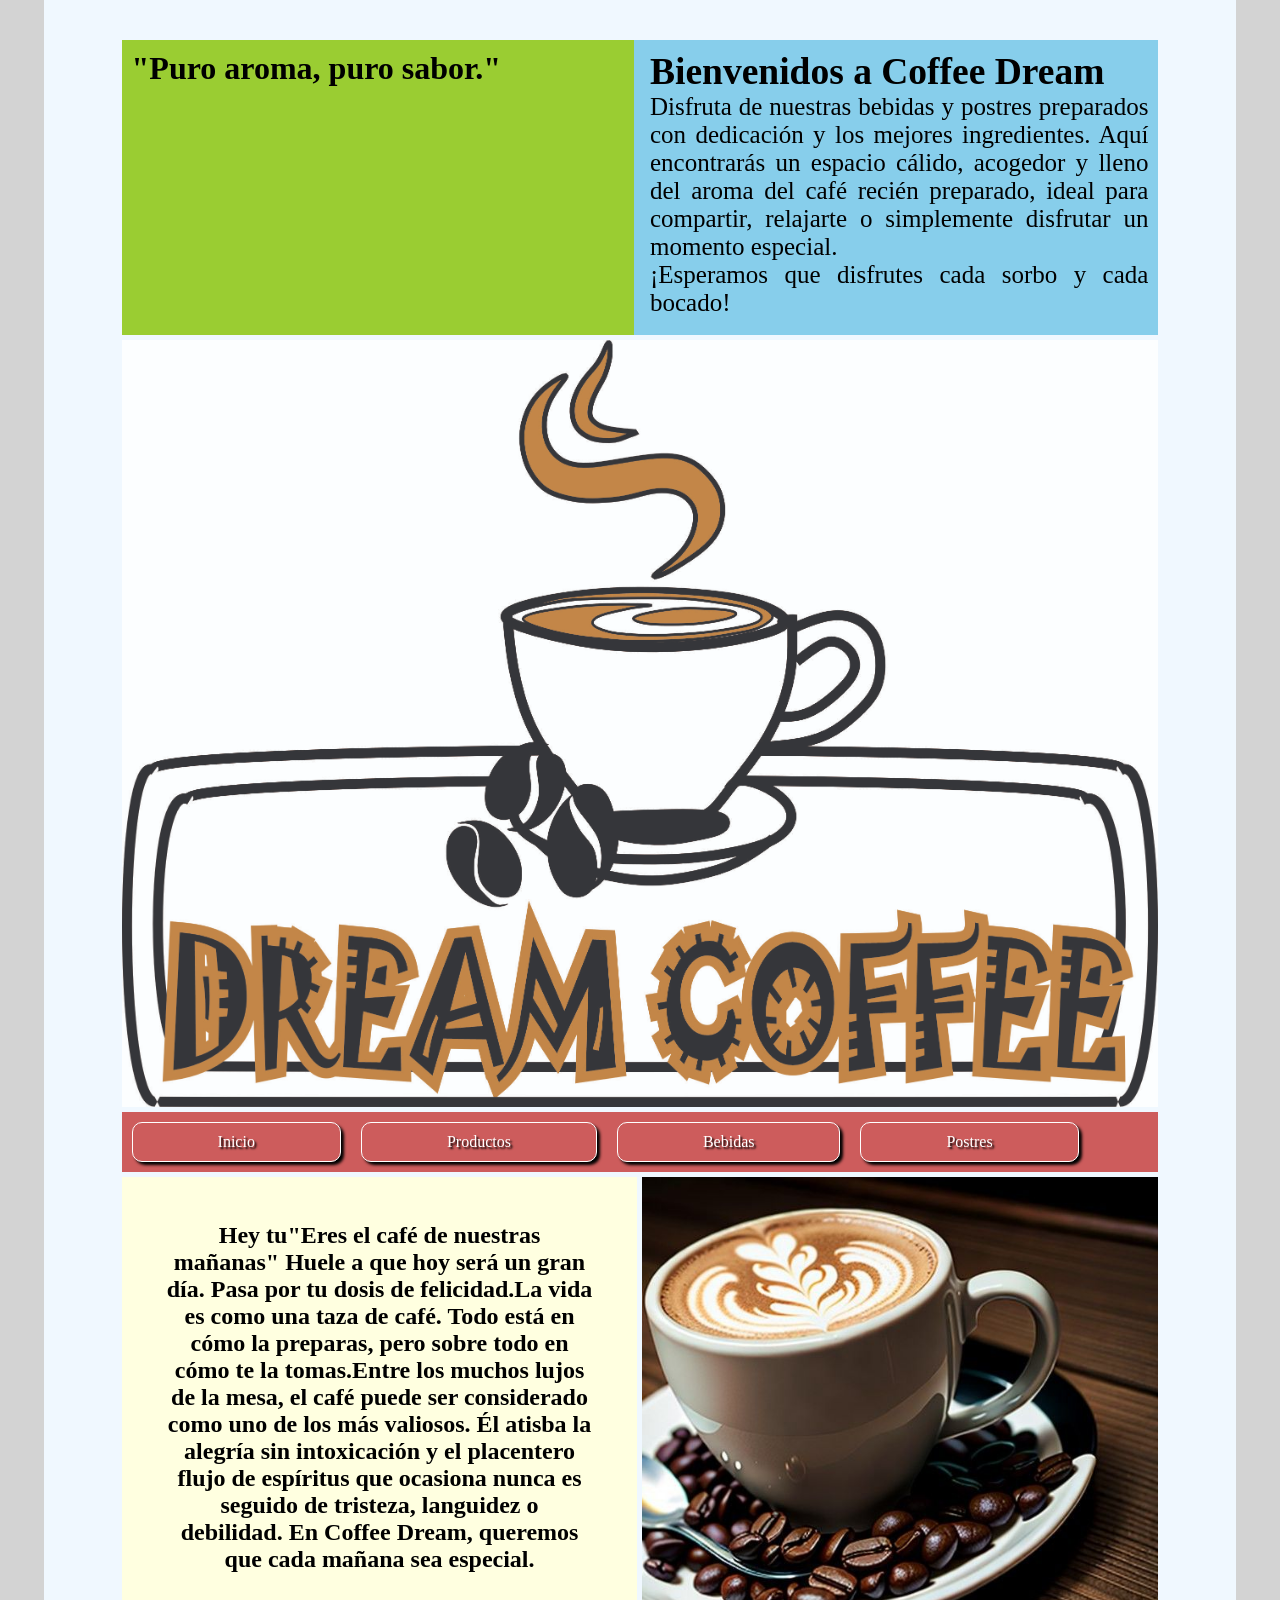
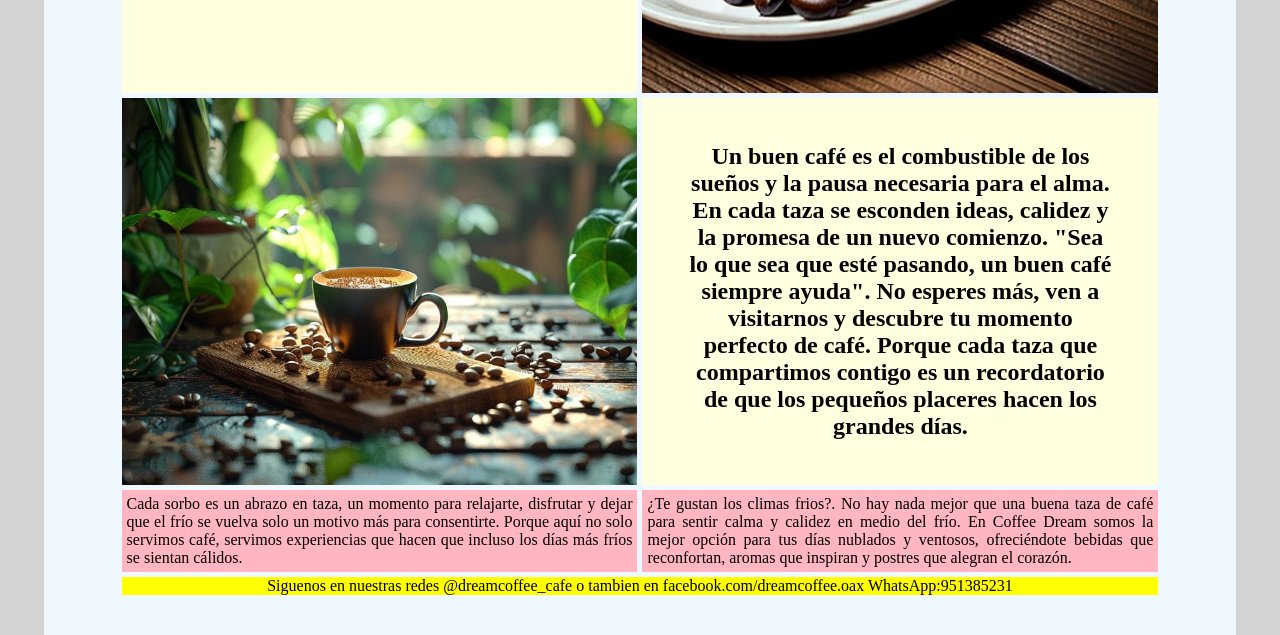
<file: index.html>
<!DOCTYPE html>
<html>
<head>
	<link rel="stylesheet" href="https://cdnjs.cloudflare.com/ajax/libs/font-awesome/6.5.1/css/all.min.css">
	<link rel="stylesheet" type="text/css" href="css/estilos.css">
	<meta charset="utf-8">
	<meta name="viewport" content="width=device-width, initial-scale=1">
	<title>DREAM COFFEE</title>
</head>
<body>
     <div class="contenedor">
     	<div class ="contenedor">
            
            <header class= "cabecera">
                <div class="titulo">
                    <h1>"Puro aroma, puro sabor."</h1><video autoplay muted loop src="videos/animacion.mp4"></video></div>
                    

                     <div class="contenido">

                    <h2>Bienvenidos a Coffee Dream</h2>
                <p>
                   Disfruta de nuestras bebidas y postres preparados
                    con dedicación y los mejores ingredientes. Aquí encontrarás un espacio cálido, 
                acogedor y lleno del aroma del café recién preparado, 
            ideal para compartir, relajarte o simplemente disfrutar un momento especial.</p>

        
                   <p> 
                   ¡Esperamos que disfrutes cada sorbo y cada bocado!</p>

                   </div>
                

            </header>

                <div class="logo"><img src="imagenes/logocafe.jpg"></div>
                
           




     	<nav class="menu">
            <div class="hamburguesa" id="hamburguesa">
                <span class="barra"></span>
                <span class="barra"></span>
                <span class="barra"></span>
            </div>

     		<ul class="menulista" id="menulista">
                <li class="menuitem"><a href="index.html"class="menulink">Inicio</a></li>
                 <li class="menuitem"><a href="html/productos.html"class="menulink">Productos</a></li>
                  <li class="menuitem"><a href="html/bebidas.html"class="menulink">Bebidas</a></li>
                   <li class="menuitem"><a href="html/postres.html"class="menulink">Postres</a></li>

     	</nav>

     	<h2 class="texto1">
            <p>Hey tu"Eres el café de nuestras mañanas"
            Huele a que hoy será un gran día. 
        Pasa por tu dosis de felicidad.La vida es como una taza de café. 
        Todo está en cómo la preparas, 
        pero sobre todo en cómo te la tomas.Entre los muchos lujos de la mesa, 
       el café puede ser considerado como uno de los más valiosos. 
      Él atisba la alegría sin intoxicación y el placentero flujo de espíritus 
  que ocasiona nunca es seguido de tristeza, languidez o debilidad. En Coffee Dream, 
queremos que cada mañana sea especial. 
</p></h2>
        </h2>
       
            <img class="cafe"src="imagenes/olores.jpg">

      </main>


          <img class="cafe"src="imagenes/cafe.jpg">
        
        <h2 class="texto2">
        <p>Un buen café es el combustible de los sueños y la pausa necesaria para el alma. 
        En cada taza se esconden ideas, calidez y la promesa de un nuevo comienzo. 
    "Sea lo que sea que esté pasando, un buen café siempre ayuda". No esperes más, 
    ven a visitarnos y descubre tu momento perfecto de café. 
   Porque cada taza que compartimos contigo es un recordatorio 
   de que los pequeños placeres hacen los grandes días.</p></h2>
       </h2>

    </main>
    </aside>

     			<div class="minis">
        
            <h2></h2>
            <p>Cada sorbo es un abrazo en taza, un momento para relajarte, 
            disfrutar y dejar que el frío se vuelva solo un motivo más para consentirte. 
        Porque aquí no solo servimos café, servimos experiencias 
        que hacen que incluso los días más fríos se sientan cálidos. </p>
        </div>
        
        <div class="minis">
            <h2></h2>
            <p>¿Te gustan los climas frios?. No hay nada mejor que una buena taza 
            de café para sentir calma y calidez en medio del frío. 
        En Coffee Dream somos la mejor opción para tus días nublados y ventosos, 
    ofreciéndote bebidas que reconfortan, aromas que inspiran y postres que alegran el corazón. </p>
        </div>
    
    <footer class="pie">
        <p> Siguenos en nuestras redes
        @dreamcoffee_cafe o tambien en facebook.com/dreamcoffee.oax WhatsApp:951385231</p>
    </footer>
     	</div>
             


</body>
</html>
<script>
    const hamburguesa = document.getElementById("hamburguesa");
    const menulista = document.getElementById("menulista");
    hamburguesa.addEventListener("click",() =>{
        hamburguesa.classList.toggle("active");
        menulista.classList.toggle("active");
    });

</script>
</file>
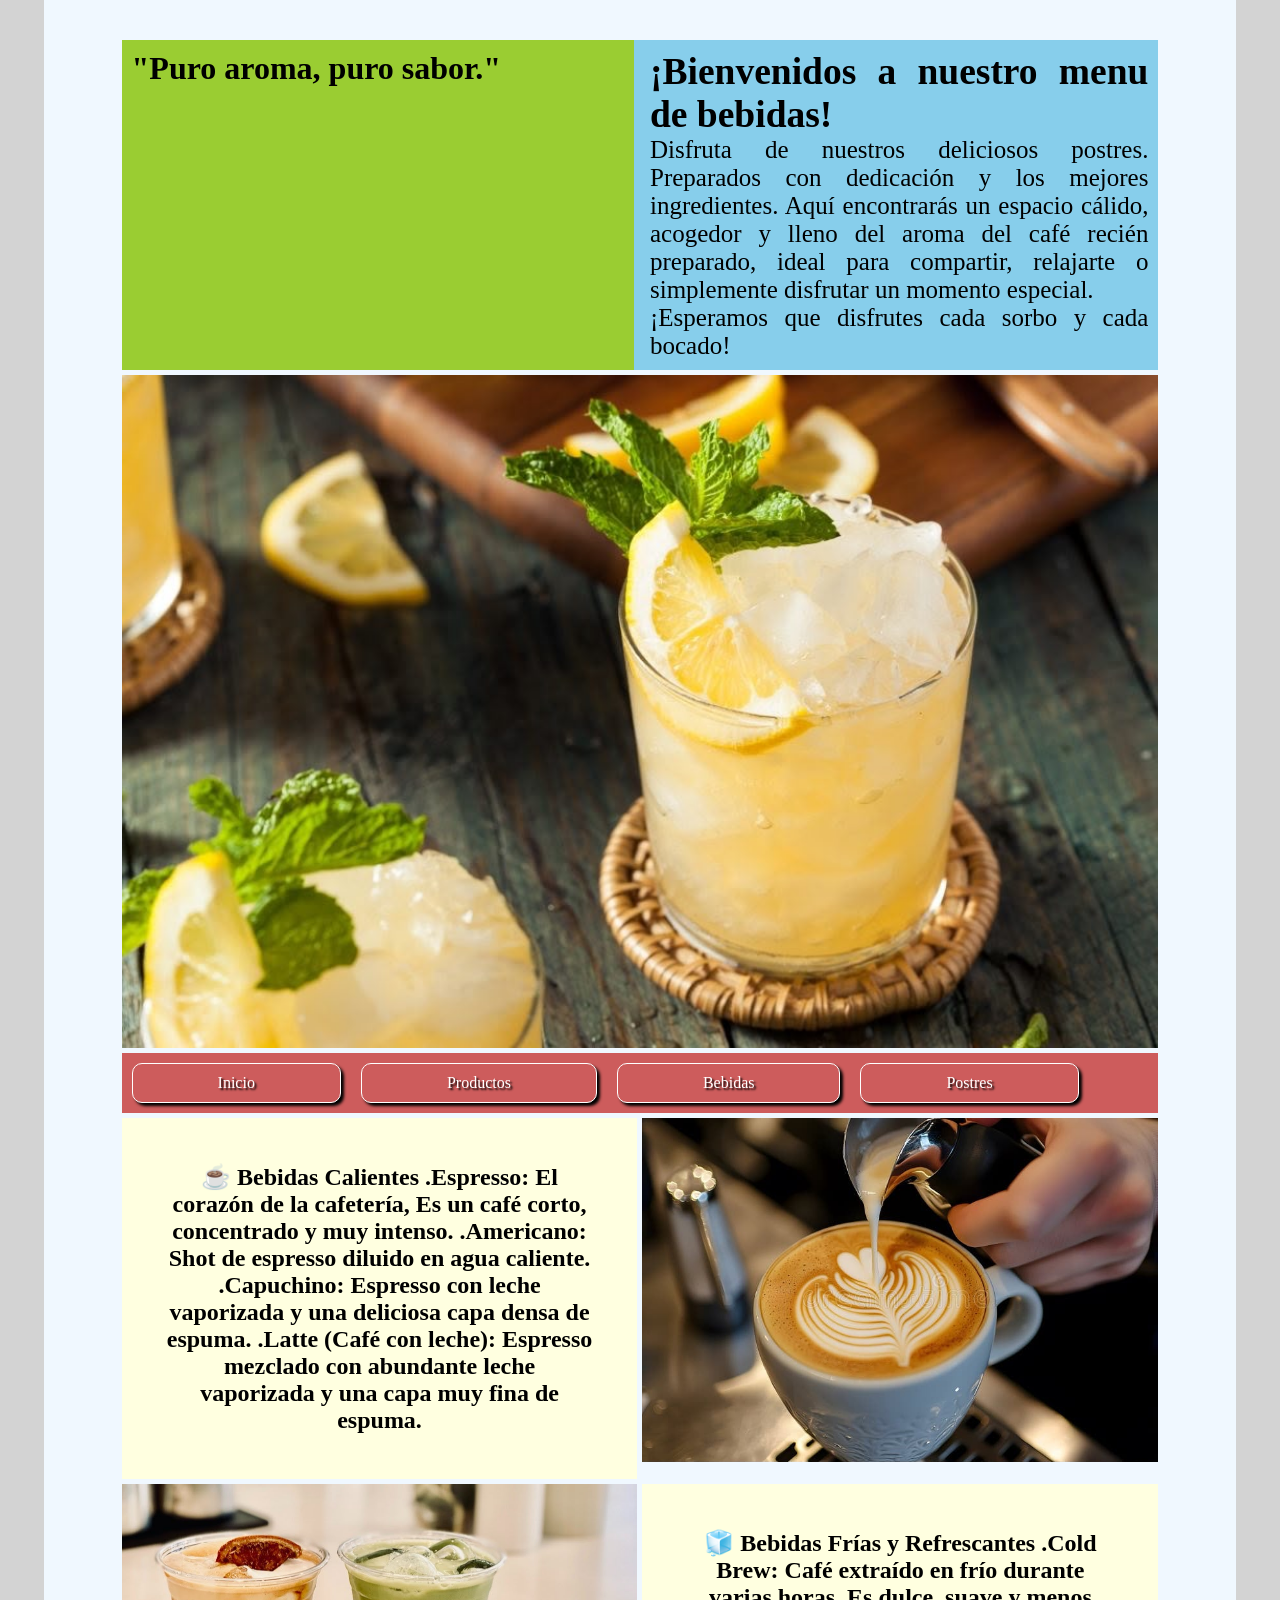
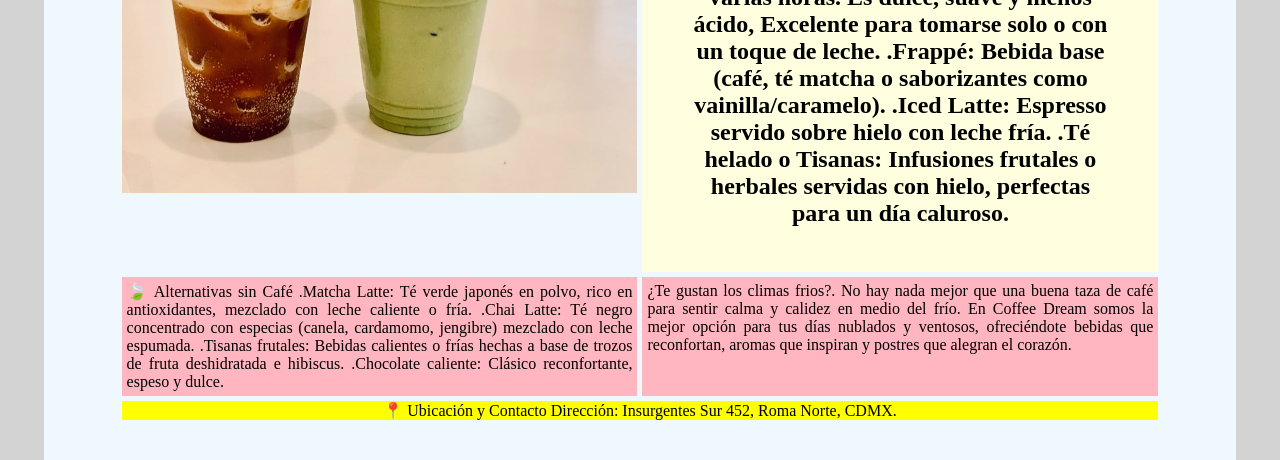
<file: html/bebidas.html>
<!DOCTYPE html>
<html>
<head>
	<link rel="stylesheet" href="https://cdnjs.cloudflare.com/ajax/libs/font-awesome/6.5.1/css/all.min.css">
	<link rel="stylesheet" type="text/css" href="../css/estilos.css">
	<meta charset="utf-8">
	<meta name="viewport" content="width=device-width, initial-scale=1">
	<title>BEBIDAS</title>
</head>
<body>
     <div class="contenedor">
     	<div class ="contenedor">
            
            <header class= "cabecera">
                <div class="titulo">
                    <h1>"Puro aroma, puro sabor."</h1><video autoplay muted loop src="../videos/animacion.mp4"></video></div>
                    
                     <div class="contenido">

                    <h2> ¡Bienvenidos a nuestro menu de bebidas!</h2>
               
                <p>
                   Disfruta de nuestros deliciosos postres. Preparados
                    con dedicación y los mejores ingredientes. Aquí encontrarás un espacio cálido, 
                acogedor y lleno del aroma del café recién preparado, 
            ideal para compartir, relajarte o simplemente disfrutar un momento especial.</p>

        
                   <p> 
                   ¡Esperamos que disfrutes cada sorbo y cada bocado!</p>

                   </div>
                

            </header>

                <div class="logo"><img src="../imagenes/limonada.jpeg"></div>
                
           




     	<nav class="menu">
            <div class="hamburguesa" id="hamburguesa">
                <span class="barra"></span>
                <span class="barra"></span>
                <span class="barra"></span>
            </div>

     		<ul class="menulista" id="menulista">
                <li class="menuitem"><a href="index.html"class="menulink">Inicio</a></li>
                 <li class="menuitem"><a href="#"class="menulink">Productos</a></li>
                  <li class="menuitem"><a href="bebidas.html"class="menulink">Bebidas</a></li>
                   <li class="menuitem"><a href="postres.html"class="menulink">Postres</a></li>

     	</nav>

     	<h2 class="texto1">
            <p>
                ☕ Bebidas Calientes
                .Espresso: El corazón de la cafetería,  Es un café corto, concentrado y muy intenso.
                .Americano: Shot de espresso diluido en agua caliente.
                .Capuchino: Espresso con leche vaporizada y una deliciosa capa densa de espuma.
                .Latte (Café con leche): Espresso mezclado con abundante leche vaporizada y una capa muy fina de espuma.
</p></h2>
        </h2>
       
            <img class="cafe"src="../imagenes/latte.jpeg">

      </main>


          <img class="cafe"src="../imagenes/jugo.jpeg">
        
        <h2 class="texto2">
        <p>
            🧊 Bebidas Frías y Refrescantes
        .Cold Brew: Café extraído en frío durante varias horas. Es dulce, suave y menos ácido, Excelente para tomarse solo o con un toque de leche.
        .Frappé: Bebida base (café, té matcha o saborizantes como vainilla/caramelo).
        .Iced Latte: Espresso servido sobre hielo con leche fría.
        .Té helado o Tisanas: Infusiones frutales o herbales servidas con hielo, perfectas para un día caluroso. </p></h2>
       </h2>

    </main>
    </aside>

     			<div class="minis">
        
            <h2></h2>
            <p> 
            🍃 Alternativas sin Café
            .Matcha Latte: Té verde japonés en polvo, rico en antioxidantes, mezclado con leche caliente o fría.
            .Chai Latte: Té negro concentrado con especias (canela, cardamomo, jengibre) mezclado con leche espumada.
            .Tisanas frutales: Bebidas calientes o frías hechas a base de trozos de fruta deshidratada e hibiscus.
            .Chocolate caliente: Clásico reconfortante, espeso y dulce. </p>
        </div>
        
        <div class="minis">
            <h2></h2>
            <p>¿Te gustan los climas frios?. No hay nada mejor que una buena taza 
            de café para sentir calma y calidez en medio del frío. 
        En Coffee Dream somos la mejor opción para tus días nublados y ventosos, 
    ofreciéndote bebidas que reconfortan, aromas que inspiran y postres que alegran el corazón. </p>
        </div>
    
    <footer class="pie">
        <p> 📍 Ubicación y Contacto
        Dirección: Insurgentes Sur 452, Roma Norte, CDMX. </p>
    </footer>
     	</div>
             


</body>
</html>
<script>
    const hamburguesa = document.getElementById("hamburguesa");
    const menulista = document.getElementById("menulista");
    hamburguesa.addEventListener("click",() =>{
        hamburguesa.classList.toggle("active");
        menulista.classList.toggle("active");
    });

</script>
</file>
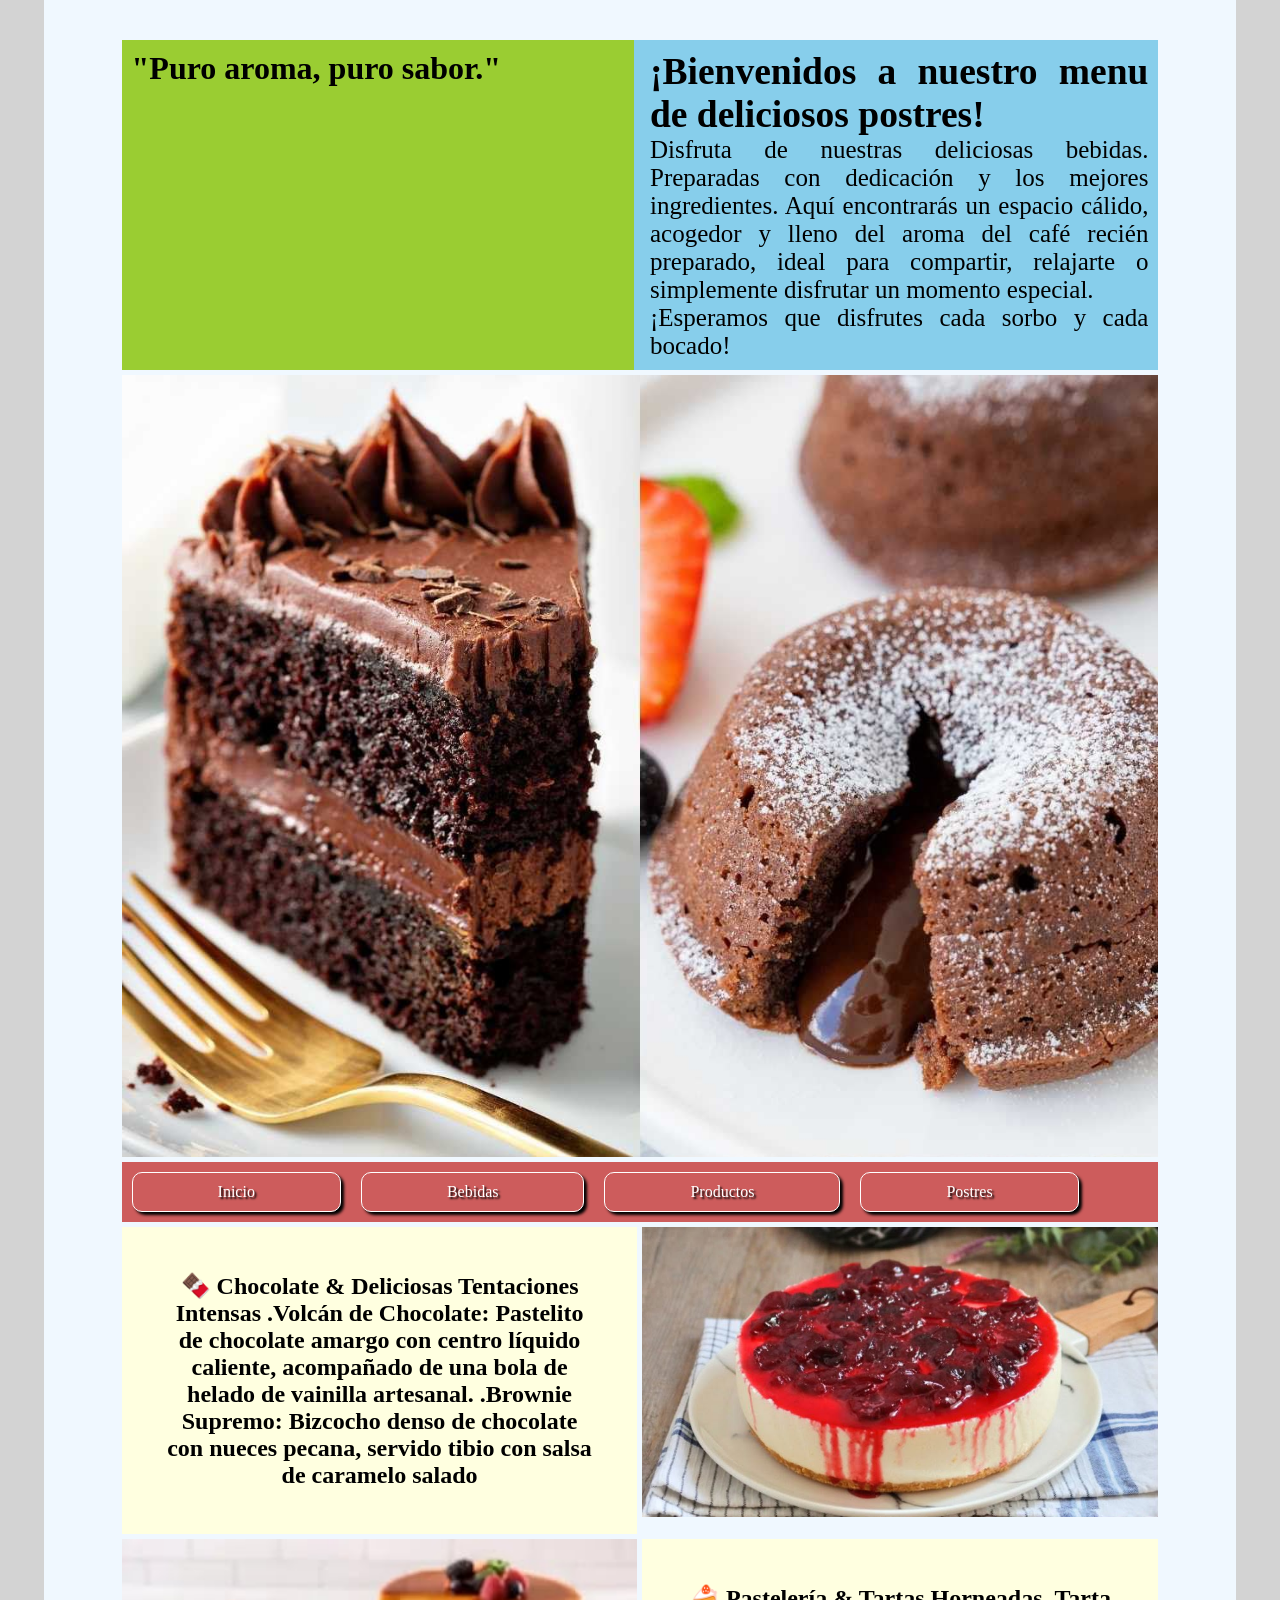
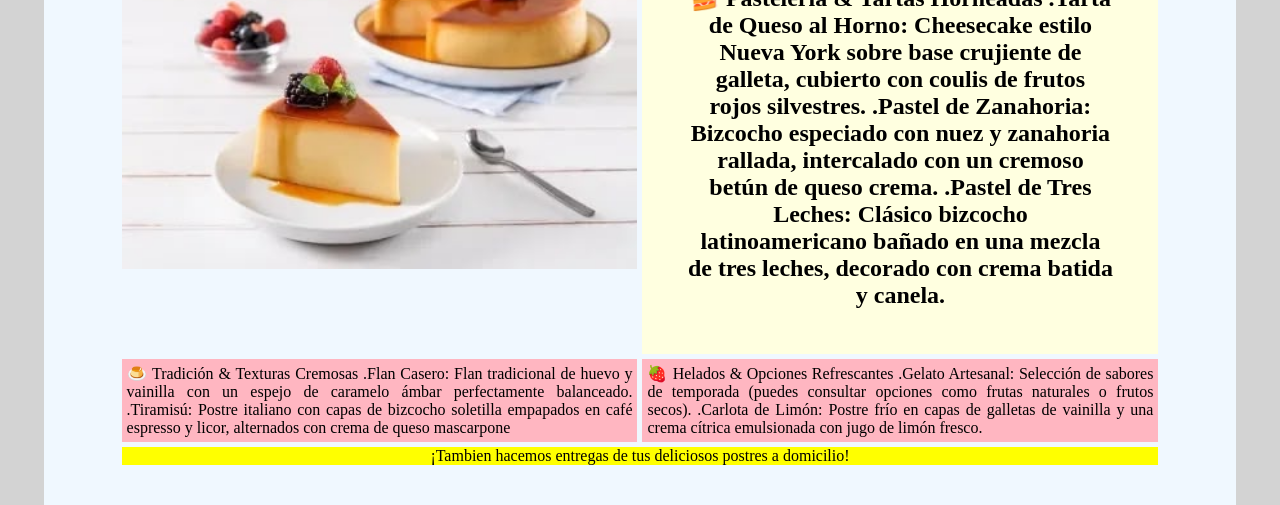
<file: html/postres.html>
<!DOCTYPE html>
<html>
<head>
	<link rel="stylesheet" href="https://cdnjs.cloudflare.com/ajax/libs/font-awesome/6.5.1/css/all.min.css">
	<link rel="stylesheet" type="text/css" href="../css/estilos.css">
	<meta charset="utf-8">
	<meta name="viewport" content="width=device-width, initial-scale=1">
	<title>POSTRES</title>
</head>
<body>
     <div class="contenedor">
     	<div class ="contenedor">
            
            <header class= "cabecera">
                <div class="titulo">
                    <h1>"Puro aroma, puro sabor."</h1><video autoplay muted loop src="../videos/animacion.mp4"></video> </div>

                     <div class="contenido">

                    <h2> ¡Bienvenidos a nuestro menu de deliciosos postres!</h2>
                    
                <p>
                   Disfruta de nuestras deliciosas bebidas. Preparadas
                    con dedicación y los mejores ingredientes. Aquí encontrarás un espacio cálido, 
                acogedor y lleno del aroma del café recién preparado, 
            ideal para compartir, relajarte o simplemente disfrutar un momento especial. </p>

        
                   <p> 
                   ¡Esperamos que disfrutes cada sorbo y cada bocado!</p>

                   </div>
                

            </header>

                <div class="logo"><img src="../imagenes/pastel.jpeg"></div>
                
           




     	<nav class="menu">
            <div class="hamburguesa" id="hamburguesa">
                <span class="barra"></span>
                <span class="barra"></span>
                <span class="barra"></span>
            </div>

     		<ul class="menulista" id="menulista">
                <li class="menuitem"><a href="../index.html"class="menulink">Inicio</a></li>
                  <li class="menuitem"><a href="bebidas.html"class="menulink">Bebidas</a></li>
                 <li class="menuitem"><a href="#"class="menulink">Productos</a></li>
                   <li class="menuitem"><a href="postres.html"class="menulink">Postres</a></li>

     	</nav>

     	<h2 class="texto1">
            <p>🍫 Chocolate & Deliciosas Tentaciones Intensas
                .Volcán de Chocolate: Pastelito de chocolate amargo con centro líquido caliente, acompañado de una bola de helado de vainilla artesanal.
                .Brownie Supremo: Bizcocho denso de chocolate con nueces pecana, servido tibio con salsa de caramelo salado
</p></h2>
        </h2>
       
            <img class="cafe"src="../imagenes/tarta.jpeg">

      </main>


          <img class="cafe"src="../imagenes/flan.jpeg">
        
        <h2 class="texto2">
        <p> 🍰 Pastelería & Tartas Horneadas
         .Tarta de Queso al Horno: Cheesecake estilo Nueva York sobre base crujiente de galleta, cubierto con coulis de frutos rojos silvestres.
         .Pastel de Zanahoria: Bizcocho especiado con nuez y zanahoria rallada, intercalado con un cremoso betún de queso crema.
         .Pastel de Tres Leches: Clásico bizcocho latinoamericano bañado en una mezcla de tres leches, decorado con crema batida y canela.</p></h2>
       </h2>

    </main>
    </aside>

     			<div class="minis">
        
            <h2></h2>
            <p> 🍮 Tradición & Texturas Cremosas
            .Flan Casero: Flan tradicional de huevo y vainilla con un espejo de caramelo ámbar perfectamente balanceado.
            .Tiramisú: Postre italiano con capas de bizcocho soletilla empapados en café espresso y licor, alternados con crema de queso mascarpone</p>
        </div>
        
        <div class="minis">
            <h2></h2>
            <p> 🍓 Helados & Opciones Refrescantes
            .Gelato Artesanal: Selección de sabores de temporada (puedes consultar opciones como frutas naturales o frutos secos).
            .Carlota de Limón: Postre frío en capas de galletas de vainilla y una crema cítrica emulsionada con jugo de limón fresco. </p>
        </div>
    
    <footer class="pie">
        <p> ¡Tambien hacemos entregas de tus deliciosos postres a domicilio!</p>
    </footer>
     	</div>
             


</body>
</html>
<script>
    const hamburguesa = document.getElementById("hamburguesa");
    const menulista = document.getElementById("menulista");
    hamburguesa.addEventListener("click",() =>{
        hamburguesa.classList.toggle("active");
        menulista.classList.toggle("active");
    });

</script>
</file>
<file: css/estilos.css>
*{
	margin:0px;
	padding:0px;
}
body{
	background-color:lightgrey;
	
}

.contenedor{
	background-color: aliceblue;
	width: 90%;
	padding: 20px;
	max-width: 1200px;
	margin: auto;
	display: grid;
	grid-gap: 5px;
	grid-template-columns: repeat(2, 1fr);
	grid-column: span 2;
}

.cabecera{
	background-color: skyblue;
	display: grid;
	grid-template-columns: repeat(2, 1fr);
	grid-column: span 2;
}

.titulo{
    background-color:yellowgreen;
	grid-column:span 1;
	width: 95%;
	padding: 10px;
	text-align: justify;
}

.titulo video{
	width: 95%;
}

.contenido{
	background-color:skyblue;
	padding: 10px;
	text-align: justify;
	font-size: 25px;
	grid-column: span 1;
}



.logo{
	background-color:pink;
	text-align: center;
	grid-column: span 2;
}
.logo img{
	height: 100%;
	width: 100%;
}


.menu{
	background-color: indianred;
	grid-column: span 2;
	text-align: center;
	text-shadow: black 2px 2px 2px;
}


.menulista{
	list-style: none;
	padding: 0px;
	display: flex;

}


.menulink{
	text-decoration: none;
	color: #fff;
	border: 1px solid;
	background-color: indianred;
	padding: 10px 85px;
	border-radius: 10px;
	box-shadow: 3px 3px 3px #000;
	display: block;
	margin: 10px;
}


.menulista a:hover{
	background-color: palevioletred;
	color: royalblue;
	font-weight: bolder;
	transition-duration: 1s;
}

.principal{
	background-color:hotpink;
	grid-column:span 1;
}

.texto1{
	background-color:lightyellow;
	grid-column: span 1;
	padding: 45px;
	text-align: justify;
	text-align: center;
}

.texto2{
	bacKground-color:lightyellow;
	grid-column: span 1;
	padding: 45px;
	text-align: justify;
	text-align: center;
}

.minis{
	background-color:lightpink;
	grid-column:span 1;
	padding: 5px;
	text-align: justify;
}

.pie{
	background-color:yellow;
	grid-column:span 2;
	text-align: center;
}

.pie a{
    color: black;
    font-size: 30px;
    margin: 10px;
    text-decoration: none;
}

.pie a:hover{
    color: darkred;
}

.pie div{
	grid-column: span 2;
}

.hamburguesa{
	display: none;
	cursor: pointer;
}

.barra{
	display: block;
	width: 25px;
	height: 3px;
	margin: 5px auto;
	background-color: #333;
	
}


.cafe{
	width: 100%;
}


@media (max-width: 768px){

	.contenedor{
		grid-template-columns: repeat(2, 1fr);
		width: 98%;
		padding: 5px;
	}

	.cabecera{
		grid-template-columns: repeat(2, 1fr);
	}
	.titulo{
		grid-column: span 2;
	}
	.contenido{
		grid-column: span 2;
	}

	.logo{
		grid-column: span 2;
		text-align: center;
	}
	
	

	.texto1{
		display: none;
		grid-column: span 1;
	}

	.texto2{
		display: none;
		grid-column: span 1;
	}

	.minis{
		grid column: span 2;
	}
	.imagenes{
		grid-column: span 2;
	}

	.hamburguesa{
		display: block;
	}

    .hamburguesa.active .barra:nth-child(1){
		transform: translateY(8px) rotate(45deg);
	}
	.hamburguesa.active .barra:nth-child(2){
		opacity: 0;
	}
	.hamburguesa.active .barra:nth-child(3){
		transform: translateY(-8px) rotate(-45deg);
	}


	.menu{
		flex-direction: column;
		background-color: indianred;
		text-align: center;
	}

	.menulista{
		display: none;
		flex-direction: column;
		width: 100%;
	}

	.menulista.active{
		display: flex;
	}

	.cafe img{
		height: 50%;
		width: 100%;
	}
}

    @font-face{
	   font-family:aliens;
	   src :url(../fuentes/aliens.ttf);
   }
</file>
